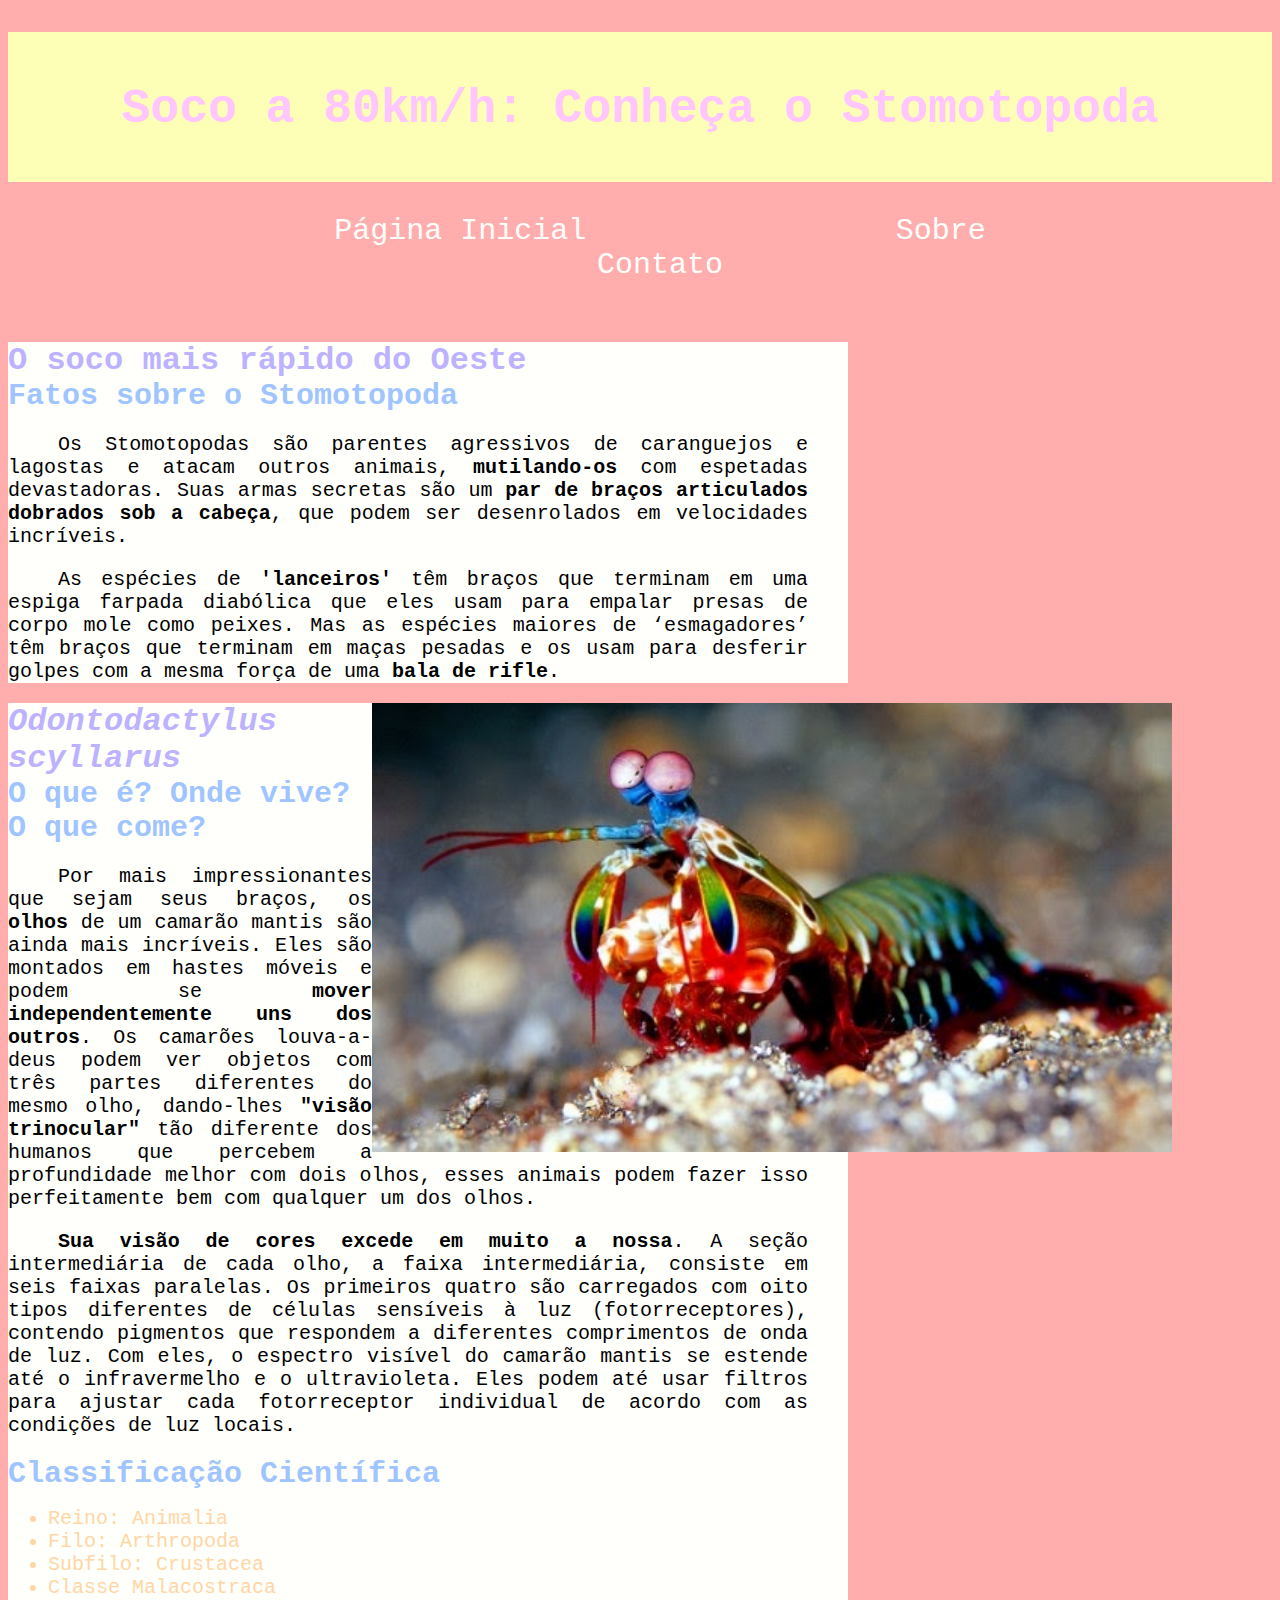
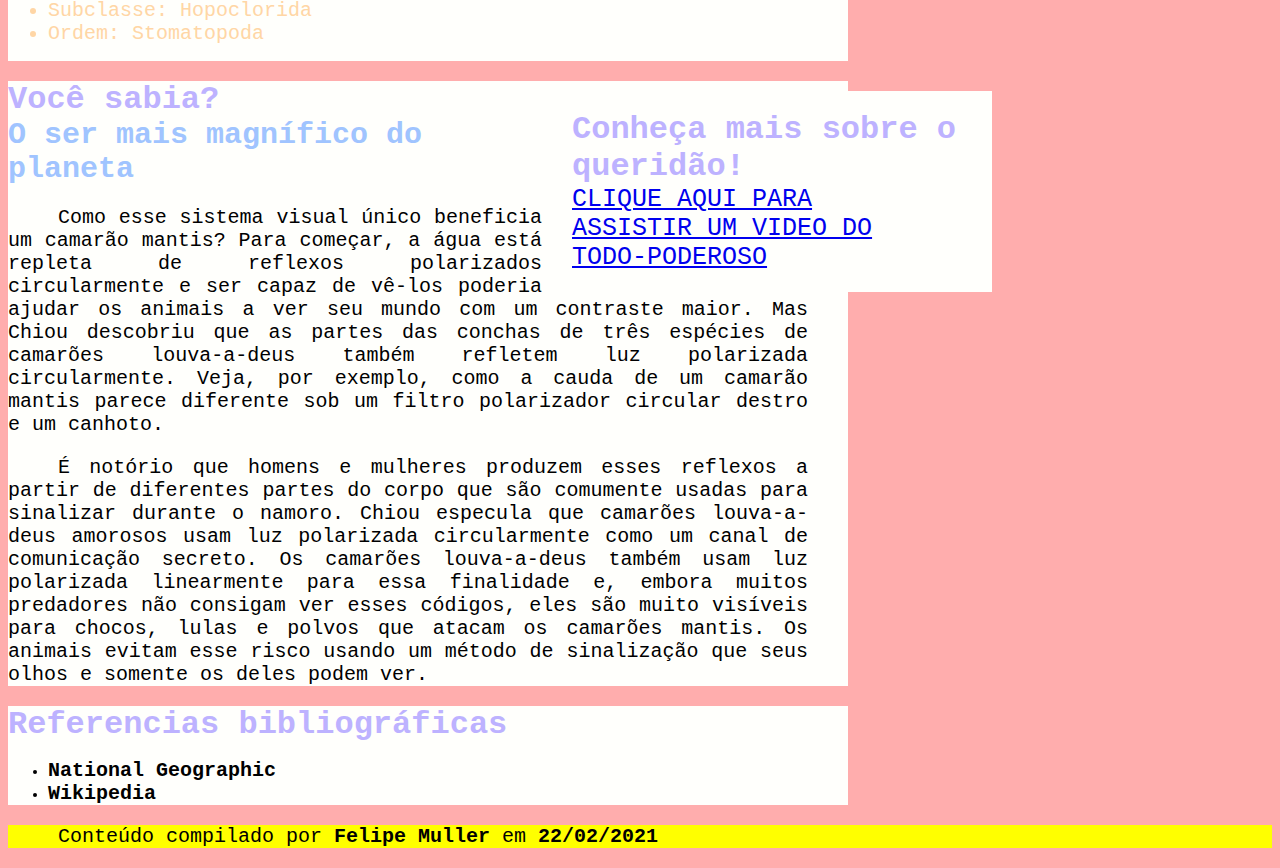
<file: exercises/bloco_3/dia_4/index.html>
<!DOCTYPE html>
<html>
  <head>
    <meta charset="UTF-8" />
    <meta name="viewport" content="width=device-width" />
    <link rel="stylesheet" href="style.css">
  </head>
  <body>



    <header>
        <section id="tittle-container">
            <h1 id="tittle">Soco a 80km/h: Conheça o Stomotopoda</h1>
        </section>
        <nav id="main-nav">
            <ul>
                <li><a class="nav-link" href="">Página Inicial</a></li>
                <li><a class="nav-link" href="">Sobre</a></li>
                <li><a class="nav-link" href="">Contato</a></li>
            </ul>           
        </nav>
    </header>



    <main>
        <article id="facts">
            <h2>O soco mais rápido do Oeste</h2>
            <h3>Fatos sobre o Stomotopoda</h3>
            <p>
                Os Stomotopodas são parentes agressivos de caranguejos e lagostas e atacam outros animais, <b>mutilando-os</b> com espetadas devastadoras.
                Suas armas secretas são um <b>par de braços articulados dobrados sob a cabeça</b>, 
                que podem ser desenrolados em velocidades incríveis.</p>
                <p>As espécies de <b>'lanceiros'</b> têm braços que terminam em uma espiga farpada diabólica que eles usam para empalar
                presas de corpo mole como peixes. Mas as espécies maiores de ‘esmagadores’
                têm braços que terminam em maças pesadas e os usam para desferir golpes com a mesma força de uma <b>bala de rifle</b>.
            </p>

        </article>
        <img id="camarao" src="images/mantis-shrimp.jpg" alt="foto do odontodactylus scyllarus">
        
        <section class="sections">
            <article id="infos">
                <h2><i>Odontodactylus scyllarus</i></h2>
                <h3>O que é? Onde vive? O que come?</h3>
                <p>
                    Por mais impressionantes que sejam seus braços, os <b>olhos</b> de um camarão mantis são ainda mais incríveis. Eles são montados em hastes móveis e podem se <b>mover independentemente uns dos outros</b>. Os camarões louva-a-deus podem ver objetos com três partes diferentes do mesmo olho, dando-lhes <b>"visão trinocular"</b> tão diferente dos humanos que percebem a profundidade melhor com dois olhos, esses animais podem fazer isso perfeitamente bem com qualquer um dos olhos.
                </p>
                <p><b>Sua visão de cores excede em muito a nossa</b>. A seção intermediária de cada olho, a faixa intermediária, consiste em seis faixas paralelas. Os primeiros quatro são carregados com oito tipos diferentes de células sensíveis à luz (fotorreceptores), contendo pigmentos que respondem a diferentes comprimentos de onda de luz. Com eles, o espectro visível do camarão mantis se estende até o infravermelho e o ultravioleta. Eles podem até usar filtros para ajustar cada fotorreceptor individual de acordo com as condições de luz locais.
                </p>
                <section id="table">
                    <table>
                        <h3>Classificação Científica</h3>
                        <ul>
                            <li>Reino: Animalia</li>
                            <li>Filo: Arthropoda</li>
                            <li>Subfilo: Crustacea</li>
                            <li>Classe Malacostraca</li>
                            <li>Subclasse: Hopoclorida</li>
                            <li>Ordem: Stomatopoda</li>
                        </ul>
                    </table>
                </section>
            </article>
        </section>
        <aside id="side-bar">
            <div id="float-container">
                <h2>Conheça mais sobre o queridão!</h2>
                <a href="https://www.youtube.com/watch?v=nn2uYR5mV84&ab_channel=TempoSelvagemAnimais" target="_blank">CLIQUE AQUI PARA ASSISTIR UM VIDEO DO TODO-PODEROSO</a>

            </div>

            
        </aside>
        <section class="sections">
            <article id="intersting">
                <h2>Você sabia?</h2>
                <h3>O ser mais magnífico do planeta</h3>
                <p>
                    Como esse sistema visual único beneficia um camarão mantis? Para começar, a água está repleta de reflexos polarizados circularmente e ser capaz de vê-los poderia ajudar os animais a ver seu mundo com um contraste maior. Mas Chiou descobriu que as partes das conchas de três espécies de camarões louva-a-deus também refletem luz polarizada circularmente. Veja, por exemplo, como a cauda de um camarão mantis parece diferente sob um filtro polarizador circular destro e um canhoto.
                </p>
                <p>
                    É notório que homens e mulheres produzem esses reflexos a partir de diferentes partes do corpo que são comumente usadas para sinalizar durante o namoro. Chiou especula que camarões louva-a-deus amorosos usam luz polarizada circularmente como um canal de comunicação secreto. Os camarões louva-a-deus também usam luz polarizada linearmente para essa finalidade e, embora muitos predadores não consigam ver esses códigos, eles são muito visíveis para chocos, lulas e polvos que atacam os camarões mantis. Os animais evitam esse risco usando um método de sinalização que seus olhos e somente os deles podem ver.

                </p>
            </article>
            
        </section>
        
        <section class="sections">
            <article id="ref">
                <h2>Referencias bibliográficas</h2>
                <ul>
                    <li class="ref-link"><a href="https://www.nationalgeographic.com/science/article/mantis-shrimps-have-a-unique-way-of-seeing" target="_blank">National Geographic</a></li>
                    <li class="ref-link"><a href="https://pt.wikipedia.org/wiki/Stomatopoda" target="_blank">Wikipedia</a></li>
                </ul>
            </article>
        </section>

    </main>
    <footer>
        <p>
            Conteúdo compilado por <b>Felipe Muller</b> em <b>22/02/2021</b>
        </p>
    </footer>
  </body>
</html>
</file>
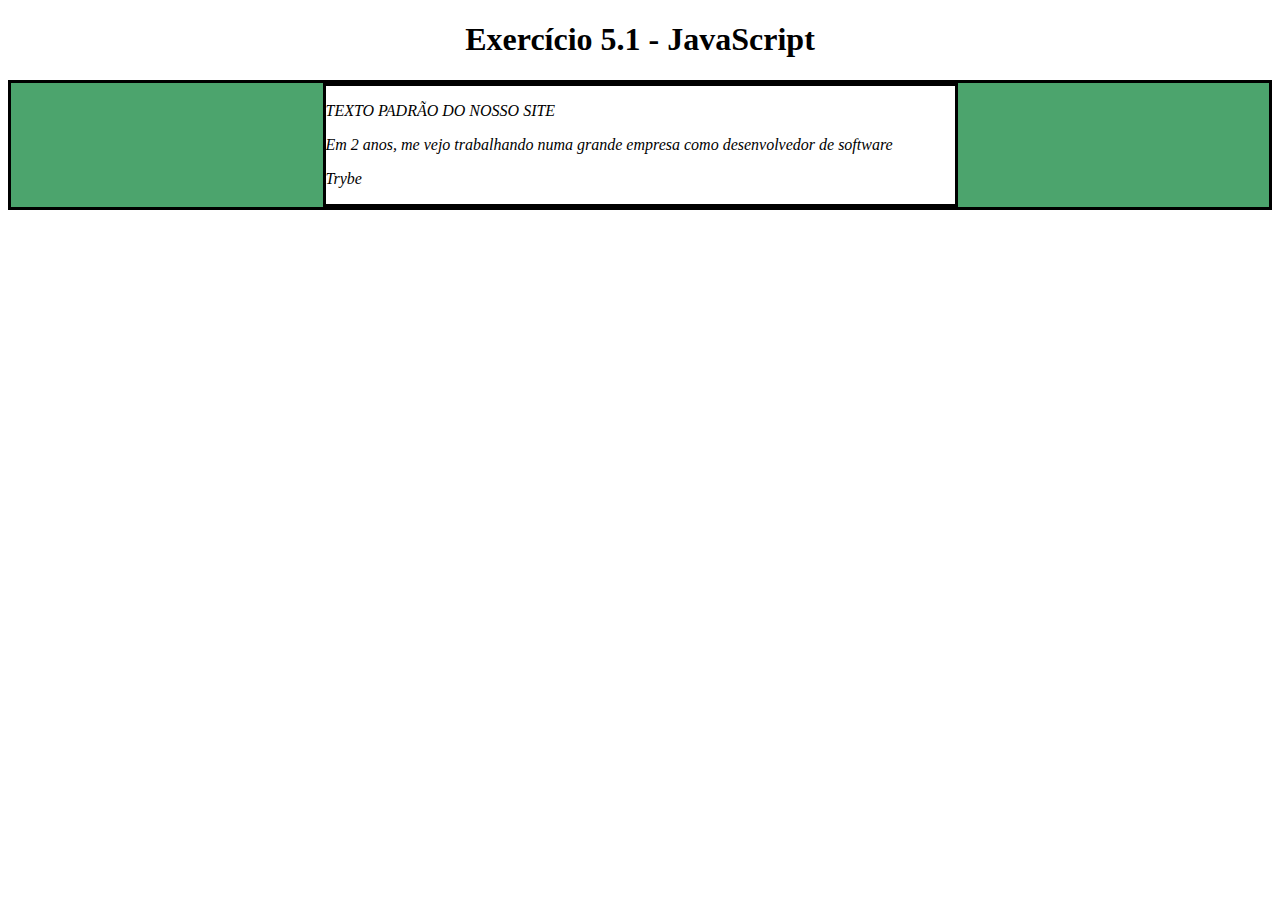
<file: exercises/bloco_5/dia_1/index.html>
<!DOCTYPE html>
<html>
  <head>
    <meta charset="UTF-8" />
    <meta name="viewport" content="width=device-width" />
    <title>Exercício 5.1</title>

    <style>
      div {
        border-color: black;
        border-style: solid;
      }
      .title {
        text-align: center;
      }

      .main-content {
        background-color: yellow;
      }

      .main-content .center-content {
        background-color: red;
        width: 50%;
        margin: 0 auto;
      }

      .main-content .center-content p {
        font-style: italic;
      }
    </style>
  </head>
  <body>
    <h1 class="title">Exercício 5.1 - JavaEscripito </h1>
    <div class="main-content">
      <div class="center-content">
        <p>Texto padrão do nosso site</p>
        <p>-----</p>
        <p>Trybe</p>
      </div>
    </div>
    <script>
      function changeText() {
        document.getElementsByTagName('p')[1].innerHTML = 'Em 2 anos, me vejo trabalhando numa grande empresa como desenvolvedor de software';
      }
      changeText();

      function changeExternBoxColor(color) {
        document.getElementsByClassName('main-content')[0].style.backgroundColor = color;
      }
      changeExternBoxColor('rgb(76, 164, 109)');

      function changeInternBoxColor(color) {
        document.getElementsByClassName('center-content')[0].style.backgroundColor = color;
      }
      changeInternBoxColor('white');

      function changeTitle() {
        document.getElementsByTagName('h1')[0].innerHTML = 'Exercício 5.1 - JavaScript';
      }
      changeTitle();
      
      function upperCaseParagraph() {
        document.getElementsByTagName('p')[0].innerHTML = document.getElementsByTagName('p')[0].innerHTML.toUpperCase();
       
      }
      upperCaseParagraph();

      function printAllParagraphs() {
        let paragraph = document.getElementsByTagName('p');
        for (let index = 0; index < paragraph.length; index += 1) {
          console.log(paragraph[index].innerHTML);
        }
      }
      printAllParagraphs();

        /*
        Aqui você vai modificar os elementos já existentes utilizando apenas as funções:
        - document.getElementById()
        - document.getElementsByClassName()
        - document.getElementsByTagName()
 Crie uma função que mude o texto na tag <p> para uma descrição de como você se vê daqui a 2 anos. (Não gaste tempo pensando no texto e sim realizando o exercício)
 Crie uma função que mude a cor do quadrado amarelo para o verde da Trybe (rgb(76,164,109)).
 Crie uma função que mude a cor do quadrado vermelho para branco.
 Crie uma função que corrija o texto da tag <h1>.
 Crie uma função que modifique todo o texto da tag <p> para maiúsculo.
 Crie uma função que exiba o conteúdo de todas as tags <p> no console.
        */
    </script>
  </body>
</html>
</file>
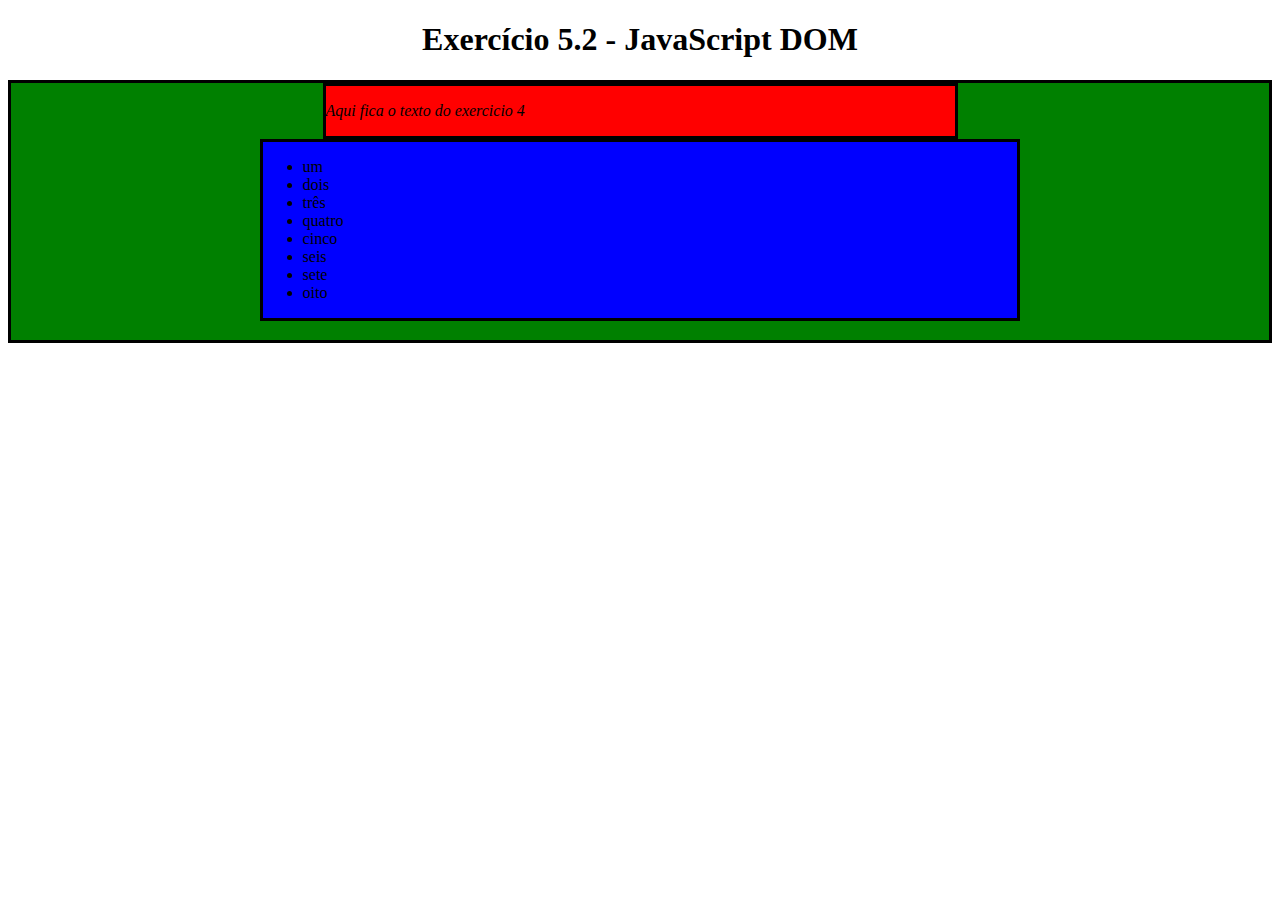
<file: exercises/bloco_5/dia_2/index.html>
<!DOCTYPE html>
<html>
  <head>
    <meta charset="UTF-8" />
    <meta name="viewport" content="width=device-width" />
    <title>Exercício 5.2</title>
    <style>
      div {
        border-color: black;
        border-style: solid;
      }

      .title {
        text-align: center;
      }

      .main-content {
        background-color: yellow;
      }

      .main-content .center-content {
        background-color: red;
        width: 50%;
        margin-left: auto;
        margin-right: auto;
      }

      .main-content .center-content p {
        font-style: italic;
      }

      .main-content .left-content {
        background-color: green;
        width: 60%;
        margin-left: 0;
        margin-right: auto;
      }

      .main-content .left-content .small-image {
        display: block;
        margin-left: auto;
        margin-right: auto;
        border-radius: 100%;
      }

      .main-content .right-content {
        background-color: blue;
        width: 60%;
        margin-left: auto;
        margin-right: 0;
      }

      .main-content .description {
        text-align: center;
      }
    </style>
  </head>
  <body>
    <script>
      // 1
      let title = document.createElement('h1');
      document.body.appendChild(title)
      title.innerHTML = 'Exercício 5.2 - JavaScript DOM';

      // 2
      let mainContent = document.createElement('div');
      mainContent.className = 'main-content';
      document.body.appendChild(mainContent);

      // 3
      let centerContent = document.createElement('div');
      centerContent.className = 'center-content';
      document.querySelector('.main-content').appendChild(centerContent);

      // 4
      let centerParagraph = document.createElement('p');
      centerParagraph.innerHTML = 'Aqui fica o texto do exercicio 4';
      document.querySelector('.center-content').appendChild(centerParagraph);

      // 5
      let leftContentDiv = document.createElement('div');
      leftContentDiv.className = 'left-content';
      document.querySelector('.main-content').appendChild(leftContentDiv);

      // 6
      let rightContentDiv = document.createElement('div');
      rightContentDiv.className = 'right-content';
      document.querySelector('.main-content').appendChild(rightContentDiv);

      // 7
      let image = document.createElement('img');
      image.src = 'https://picsum.photos/200';
      image.className = 'small-image';
      document.querySelector('.left-content').appendChild(image);

      // 8
      let list = document.createElement('ul');
      document.querySelector('.right-content').appendChild(list);
      let numbers = ['um', 'dois', 'três', 'quatro', 'cinco', 'seis', 'sete', 'oito', 'nove', 'dez'];
      for (let index = 0; index < numbers.length; index += 1) {
        let listElement = document.createElement('li');
        listElement.innerHTML = numbers[index];
        list.appendChild(listElement);
      }

      // 9
      for (index = 0; index <= 2; index += 1) {
      let lastTitles = document.createElement('h3');
      document.querySelector('.main-content').appendChild(lastTitles);
      }
      
      ////////////////////////////////

      // 1
      document.querySelector('h1').className = 'title';

      // 2
      let titlesH3 = document.querySelectorAll('h3');
      for (index = 0; index < titlesH3.length; index += 1) {
        titlesH3[index].className = 'description';
      }

      // 3 dica: leftContentDiv se refere ao caminho da div que deseja ser deletada
      leftContentDiv.parentNode.removeChild(leftContentDiv);

      // 4
      rightContentDiv.style.marginRight = 'auto';

      // 5
      document.querySelector('.center-content').parentNode.style.backgroundColor = 'green';

      // 6
      let linhasLista = document.querySelectorAll('li');
      for (let index = 0; index < linhasLista.length; index += 1) {
        if (index === (linhasLista.length-1) || index === (linhasLista.length-2)) {
          linhasLista[index].parentNode.removeChild(linhasLista[index]);
        }
      }
      

    </script>
  </body>
</html>
</file>
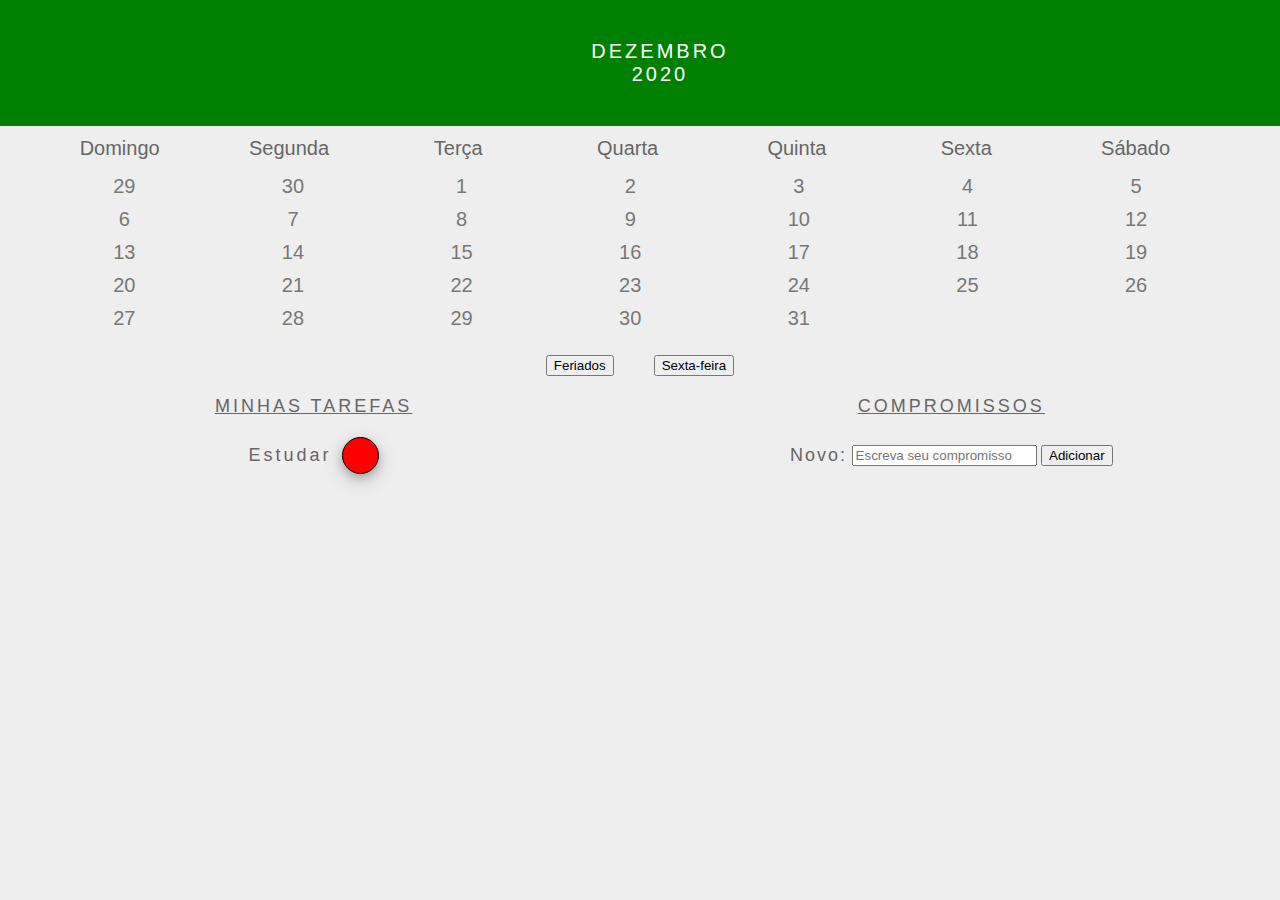
<file: exercises/bloco_5/dia_3/index.html>
<!DOCTYPE html>
<html>
  <head>
    <link rel="stylesheet" href="style.css">
    <meta charset="UTF-8" />
    <meta name="viewport" content="width=device-width" />
    <title>Calendar</title>
  </head>
  <body>
    <header class="month-container">
      <ul>
        <li id="month">Dezembro</li>
        <li id="year">2020</li>
      </ul>
    </header>
    <div class="week-days-container">
      <ul class="week-days">
      </ul>
    </div>
    <div class="days-container">
      <ul id="days">
      </ul>
    </div>
    <div class="buttons-container">
    </div>
    <section class="tasks-container">
      <div class="my-tasks">
        <h3>MINHAS TAREFAS</h3>
      </div>
      <div class="input-container">
        <h3>COMPROMISSOS</h3>
        <label for="task-input">Novo:</label>
        <input type="text"
          id="task-input"
          placeholder="Escreva seu compromisso"
        >
        <button id="btn-add">Adicionar</button>
      </div>
      <div class="task-list-container">
        <ul class="task-list">
        </ul>
      </div>
    </section>
    <script src="script.js"></script>
  </body>
</html>
</file>
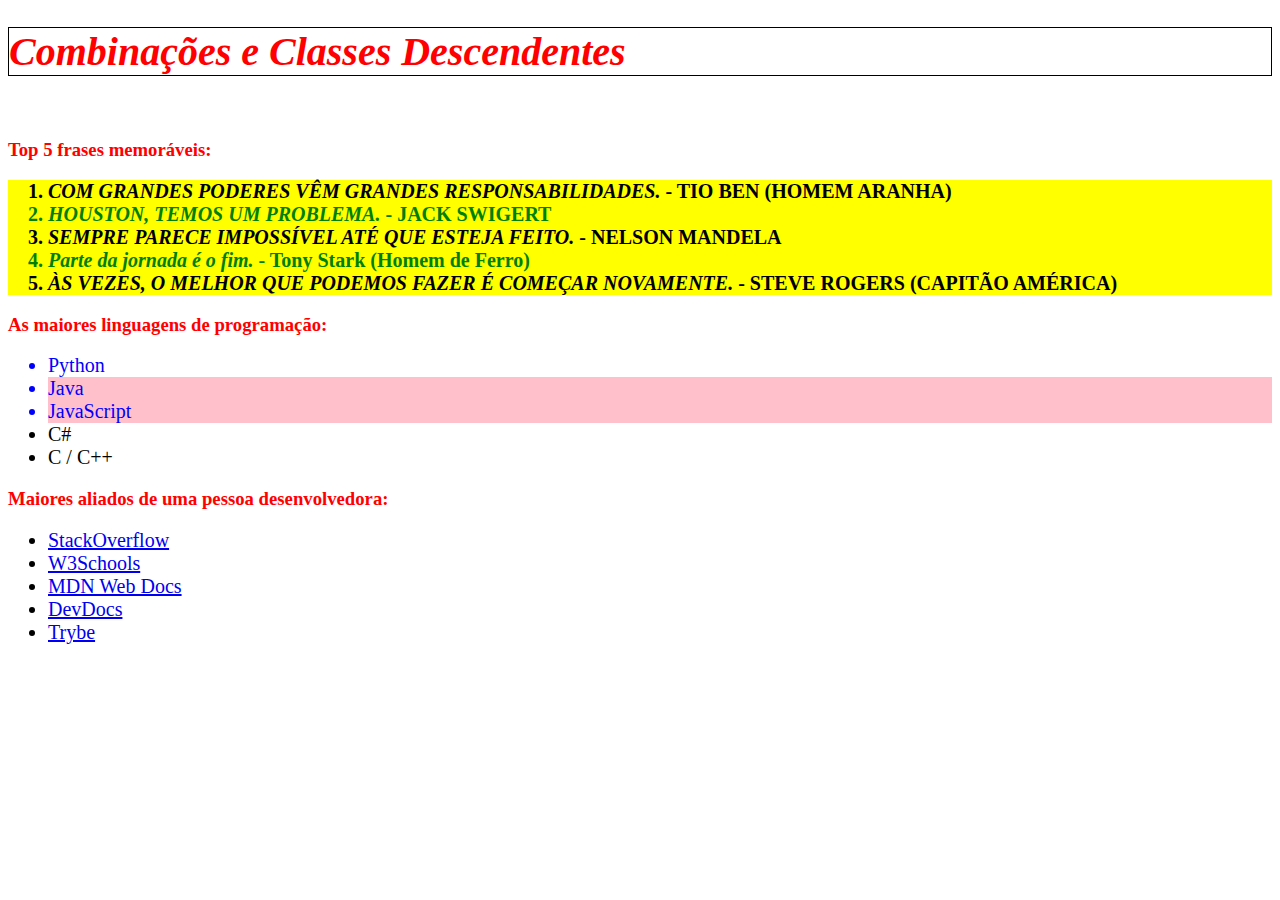
<file: exercises/bloco_3/dia_3/classes-descendentes/index.html>
<!DOCTYPE html>
<html lang="pt-br">
  <head>
    <meta charset="UTF-8">
    <link rel="stylesheet" href="style.css">
    <title>#GoTrybe</title>
  </head>
  <body>
    <h1 class="italico"><em>Combinações e Classes Descendentes</em></h1>
    <br />
    <h3>Top 5 frases memoráveis:</h3>
    <ol>
      <li class="impar primo italico"><em>Com grandes poderes vêm grandes responsabilidades.</em> - Tio Ben (Homem Aranha)</li>
      <li class="par primo italico"><em>Houston, temos um problema.</em> - Jack Swigert</li>
      <li class="impar primo italico"><em>Sempre parece impossível até que esteja feito.</em> - Nelson Mandela</li>
      <li class="par italico"><em>Parte da jornada é o fim.</em> - Tony Stark (Homem de Ferro)</li>
      <li class="impar primo italico"><em>Às vezes, o melhor que podemos fazer é começar novamente.</em> - Steve Rogers (Capitão América)</li>
    </ol>
    <h3>As maiores linguagens de programação:</h3>
    <ul> 
      <li class="primeiras">Python</li>
      <li class="java primeiras">Java</li>
      <li class="java primeiras">JavaScript</li>
      <li>C#</li>
      <li>C / C++</li>
    </ul>
         <div>
    <h3>Maiores aliados de uma pessoa desenvolvedora:</h3>
    <ul class="sites">

            <li >
              <a class="stack" href="https://pt.stackoverflow.com/">StackOverflow</a>
            </li>
            <li>
              <a class="w3" href="https://www.w3schools.com/">W3Schools</a>
            </li>
            <li>
              <a class="dev" href="https://developer.mozilla.org/pt-BR/">MDN Web Docs</a>
            </li>
            <li>
              <a class="doc" href="https://devdocs.io/">DevDocs</a>
            </li>
            <li>
              <a class="trybe" href="https://app.betrybe.com/">Trybe</a>
          </li>
        </div>
    </ul>
  </body>
</html>
</file>
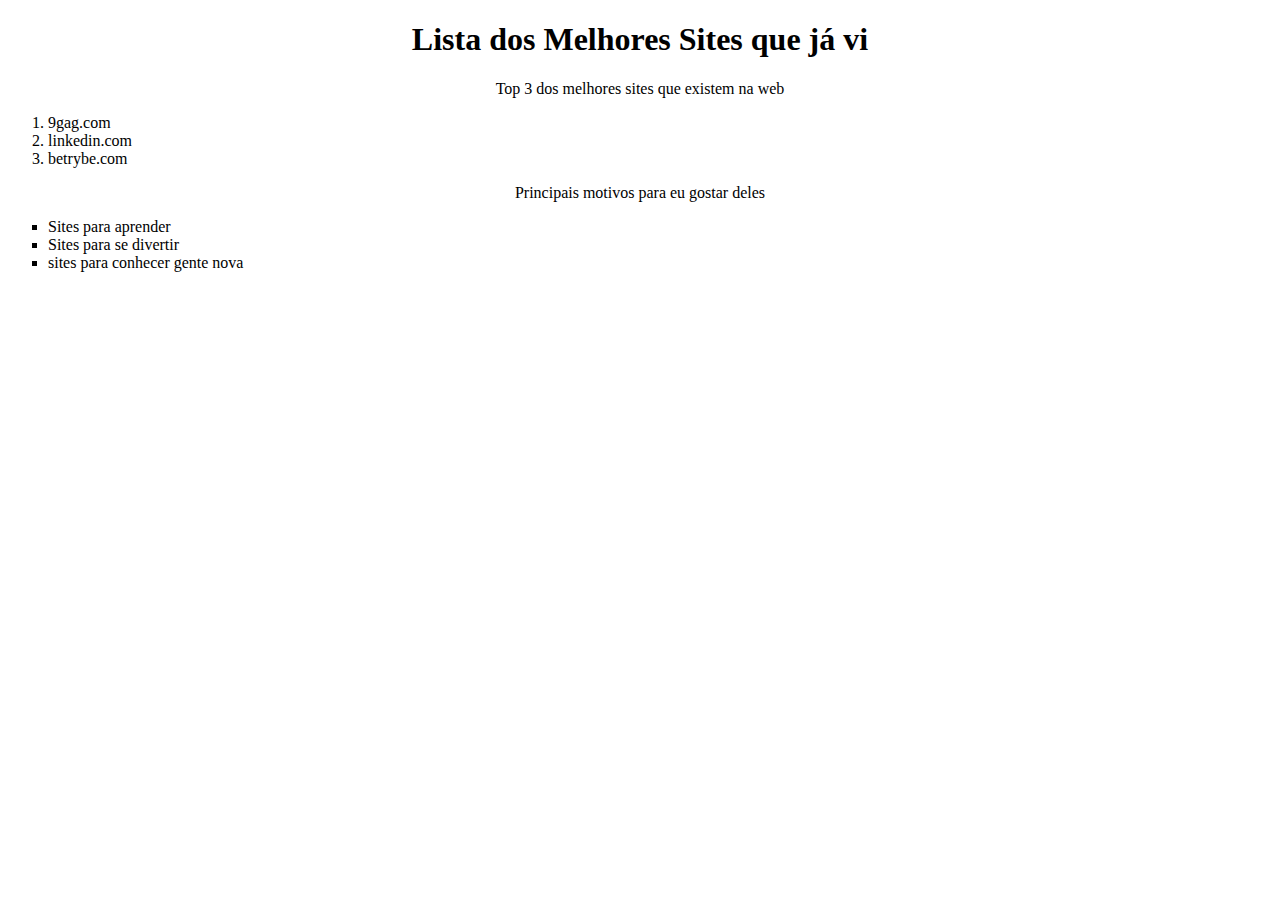
<file: exercises/bloco_3/dia_3/pseudoclasses/index.html>
<!DOCTYPE html>
<html lang="pt-br">
  <head>
    <meta charset="UTF-8">
    <title>Agrupando Seletores</title>
    <link rel="stylesheet" href="style.css">
  </head>
  <body>
    <h1>Lista dos Melhores Sites que já vi</h1>
    <p>Top 3 dos melhores sites que existem na web</p>
    <ol>
        <li>9gag.com</li>
        <li>linkedin.com</li>
        <li>betrybe.com</li>
    </ol>
    <!-- EXERCÍCIOS
 Adicione uma lista ordenada dos 3 melhores sites que você conhece.
 Crie um arquivo no mesmo diretório e nomeie-o de 'style.css'.
 Nesse arquivo .css, adicione os estilos para que:
1 O texto das tags 'h1' e 'p' estejam centralizados.
2 A cor de fundo da sua lista mude quando o cursor estiver sobre o item.
3 A fonte do item mude quando ele for clicado.

    -->
    <p>Principais motivos para eu gostar deles</p>
    <ul>
        <li>Sites para aprender</li>
        <li>Sites para se divertir</li>
        <li>sites para conhecer gente nova</li>
    </ul>
    <!-- EXERCÍCIOS
 Adicione uma lista não ordenada com, pelo menos, 3 características que você gosta.
 No 'style.css', adicione a propriedade 'list-style: none' para ambas as listas.

    -->
  </body>
</html>
</file>
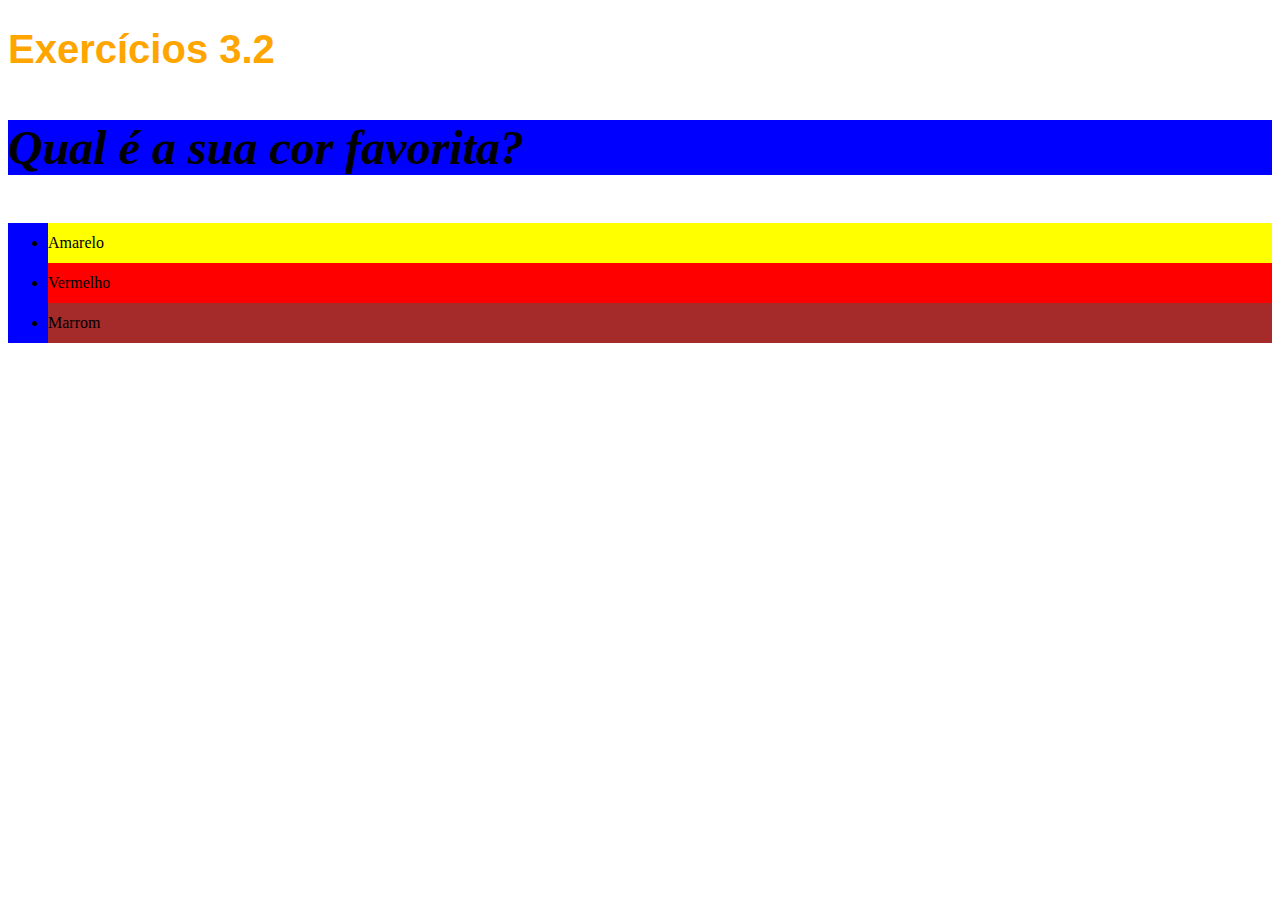
<file: exercises/bloco_3/dia_2/exercise-1.html>
<!DOCTYPE html>
<html lang="pt-br">
  <head>
    <link rel="stylesheet" type="text/css" href="style.css">
    <meta charset="UTF-8">
    <title>HTML</title>
    <style>
      /* h1 {
          text-decoration:wavy;
        font-size: 40px;
      font-family: Arial, Helvetica, sans-serif;
      color: orange;
      }
ul {
  line-height: 40px;
  text-align: justify;

  }
.style {
  background-color: blue;
  }
p { font-weight: 600;
font-size: 3em;
font-style:italic;
}
#yellow { background-color: yellow;}
#red { background-color: red;}
#brown { background-color: brown;}
body {
  font-size: 16px;
} */

    </style>
  </head>
  <body>
    <h1>Exercícios 3.2</h1>
    <p class="style">Qual é a sua cor favorita?</p>
    <ul class="style">
      <li id="yellow">Amarelo</li>
      <li id="red">Vermelho</li>
      <li id="brown">Marrom</li>
    </ul>

    <!-- Exercícios
    
     2 - Deixe o parágrafo com o font-weight 600
     3 - Modifique o font-size do body para 16px
     4 - Coloque o tamanho do parágrafo com o tamanho de 3 vezes o padrão do body
     5 - Explore as propriedades font-style, line-height, text-align e text-decoration
     6 - Troque a cor de fundo de cada item da lista para a cor correspondente ao texto
    -->
  </body>
</html>
</file>
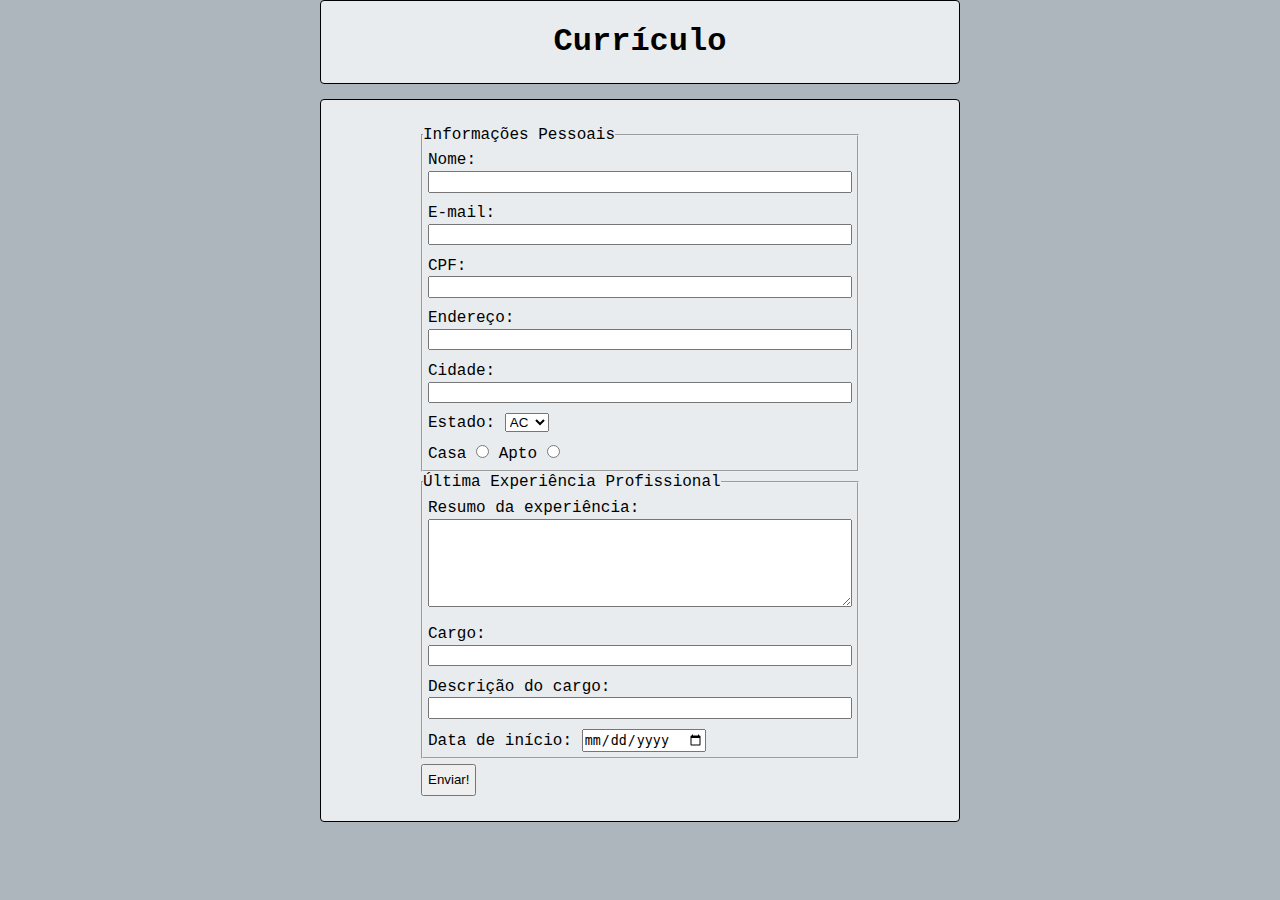
<file: exercises/bloco_6/dia_1/form.html>
<!DOCTYPE html>
<html lang="en">
<head>
  <meta charset="UTF-8">
  <meta http-equiv="X-UA-Compatible" content="IE=edge">
  <meta name="viewport" content="width=device-width, initial-scale=1.0">
  <title>Currículo</title>
  <link rel="stylesheet" href="style.css">
</head>
<body>
  <header>
    <h1>Currículo</h1>
  </header>
  <form action="" method="get">
    <div class="container">
      <fieldset class='first-fieldset'>
        <legend>Informações Pessoais</legend>

        <div class="line">
          <label for="name">Nome: 
            <input type="text" name="name" id="name" maxlength="40" required>
          </label>
        </div>

        <div class="line">
          <label for="email"> E-mail: 
            <input type="email" name="email" id="email" maxlength="50" required>
          </label>
        </div>

        <div class="line">
          <label for="cpf">CPF: 
            <input type="text" id='cpf' name='cpf' maxlength="11" required>
          </label>
        </div>

        <div class="line">
          <label for="adress">Endereço: 
            <input type="text" name="adress" id="adress" maxlength="200" required>
          </label>
        </div>

        <div class="line">
          <label for="city">Cidade: 
            <input type="text" name="city" id="city" maxlength="28" required>
          </label>
        </div>

        <div class="line">
          <label for="states">Estado: 
            <select name="states" id="states">
              <!-- criados via JS -->
            </select>
          </label>
        </div>

        <div class="line">
          <label for="house">Casa
            <input type="radio" name="type" id="house" value="house" required>
          </label>
          <label for="apto">Apto
            <input type="radio" name="type" id="apto" value='apto' required>
          </label>
        </div>
      </fieldset>

      <fieldset class="second-fieldset">
        <legend>Última Experiência Profissional</legend>

        <div class="line">
          <label for="resume">Resumo da experiência: 
            <textarea name="resume" id="resume" cols="60" rows="5" maxlength="1000" required></textarea>
          </label>
        </div>

        <div class="line">
          <label for="cargo">Cargo: 
            <input type="text" id='cargo' maxlength="40" required>
          </label>
        </div>

        <div class="line">
          <label for="description">Descrição do cargo: 
            <input type="text" id='description' maxlength="500" required>
          </label>
        </div>

        <div class="line">
          <label for="date">Data de início: 
            <input type="date" name="date" id="date" required>
          </label>
        </div>
      </fieldset>
      <button type='submit'>Enviar!</button>
    </div>
  </form>
  <script src="script.js"></script>
</body>
</html>
</file>
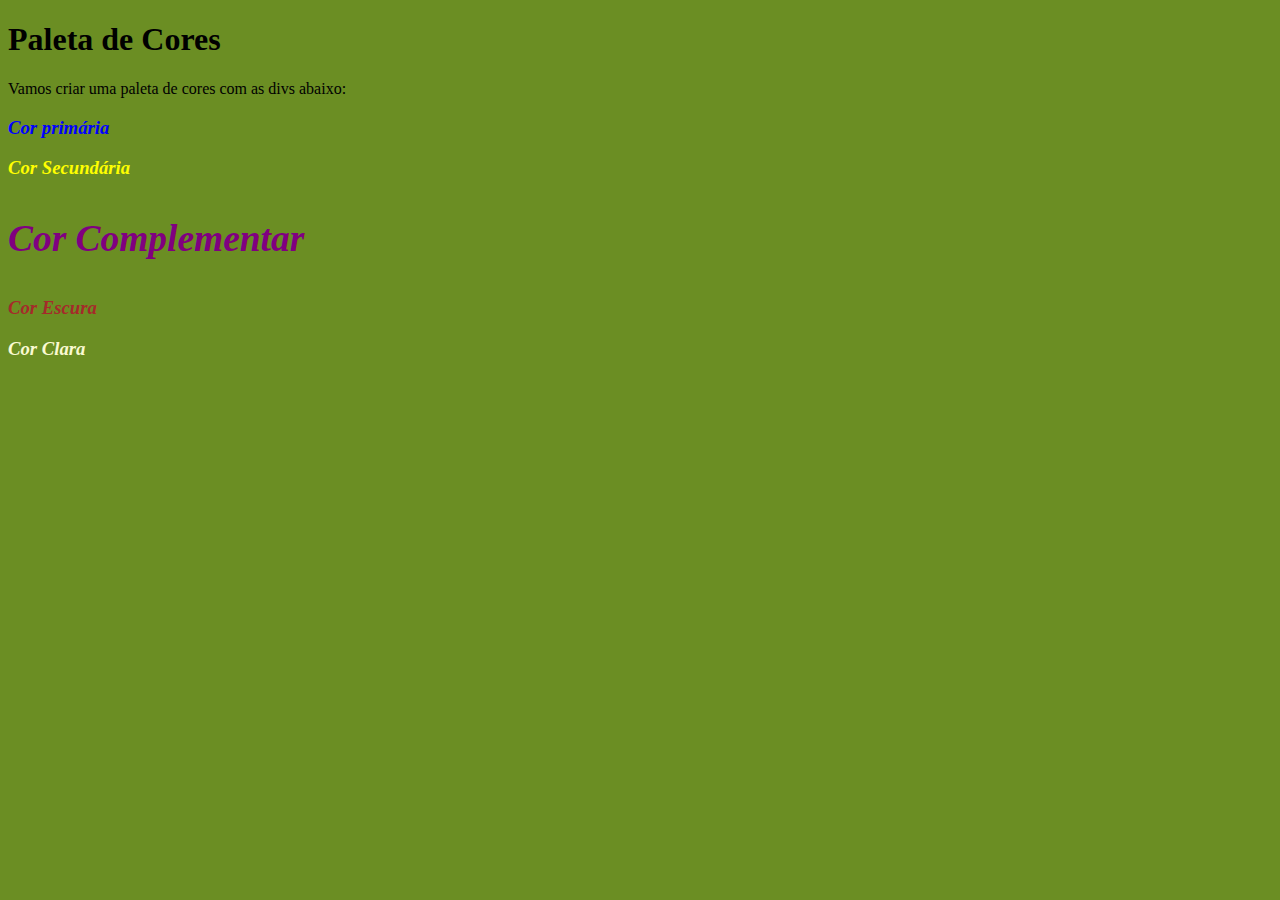
<file: exercises/bloco_3/dia_3/pseudoclasses/index2.html>
<!DOCTYPE html>
<html lang="pt-br">
  <head>
  <meta charset="UTF-8">
  <title>Pseudoclasses</title>
  <link rel="stylesheet" href="style2.css">
  </head>
  <body>
    <h1>Paleta de Cores</h1>
    <p>Vamos criar uma paleta de cores com as divs abaixo:</p>
    <div>
      <h3>Cor primária</h3>
    </div>
    <div>
      <h3>Cor Secundária</h3>
    </div>
    <div>
      <h3>Cor Complementar</h3>
    </div>
    <div>
      <h3>Cor Escura</h3>
    </div>
    <div>
      <h3>Cor Clara</h3>
    </div>
    <!-- EXERCÍCIOS
 Estilize as divs para que, ao passar o cursor por cima das mesmas, elas
      ganhem uma borda.
 Faça cada div ter uma cor própria.
 Estilize cada uma das tags <h3>.
 Faça a terceira div ser maior que as demais.
 Deixe as tags ímpares <h3> com o texto em itálico.

    -->
  </body>
</html>
</file>
<file: exercises/bloco_3/dia_4/style.css>
* {
    font-family: 'Courier New', Courier, monospace;
}

body {
    background-color: #ffadad;

}
p {
    width: 800px;
    font-size: 20px;
    text-align: justify;
    text-indent: 50px;
}
h2 {
    font-size: 2em;
    margin: auto;
    color: #bdb2ff;
}

h3 {
    font-size: 30px;
    margin: auto;
    color: #a0c4ff;
}

header h1 {
    background-color: #fdffb6;
    height: 100px;
    text-align: center;
    color: #ffc6ff;
    padding-top: 50px;
    font-size: 3em;
}

#main-nav li{
    display: inline-block;
    margin-left: 150px;
    margin-right: 150px;
}

#main-nav {
    text-align: center;
}

.nav-link {
    text-decoration: none;
    color: #fffffc;
    font-size: 30px;
}

main {
    margin-top: 60px;
}

#facts, #infos, #intersting, #ref {
    background-color: #fffffc;
    width: 840px;
}

.sections {
    margin-bottom: 20px;
}

#table li {
    font-size: 20px;
    color: #ffd6a5;
    width: 300px;
}

#table li:hover, .ref-link a:hover {
    color: blue;
}

.ref-link a { 
    text-decoration: none;
    font-size: 20px;
    font-weight: bold;
    color: black;
}

footer {
    background-color: yellow;
}

#float-container {
    background-color: #fffffc;
    margin: 10px;
    padding: 20px;
    width: 400px;
    display: inline-block;
    vertical-align: top;
    margin-bottom: 0;
    float: right;
    margin-right: 280px;
    
  }

#float-container a {
    
    display: inline-block;    
    width: 350px;
    font-size: 25px;
}

#camarao {
    float: right;
    margin-right: 100px;
    width: 800px;

}
</file>
<file: exercises/bloco_5/dia_3/style.css>
* {
  margin: 0;
}

body {
  font-family: Verdana, Geneva, Tahoma, sans-serif;
  background-color: #eee;
}

button {
  margin: 20px;
}

#btn-add {
  margin: 0;
}

.buttons-container {
  background-color: #eee;
  display: inline-block;
  text-align: center;
  width: 100%;
}

#days {
  margin: 0;
}

#days li {
  color: #777;
  display: inline-block;
  font-size:20px;
  margin: 5px 0;
  text-align: center;
  vertical-align: middle;
  width: 13.6%;
}

.input-container {
  width: 49%;
  height: 100px;
  display: inline-block;
}

input {
  margin-top: 8px;
}

label {
  color: #666;
  font-size: 18px;
  font-weight: 500;
  letter-spacing: 2px;
  vertical-align: middle;
}

.month-container {
  background: green;
  padding: 40px 25px;
  text-align: center;
}

.month-container ul li {
  color:white;
  font-size: 20px;
  letter-spacing: 3px;
  list-style-type: none;
  text-transform: uppercase;
}

.my-tasks {
  clear: both;
  float: left;
  height: 100px;
  vertical-align: middle;
  width: 49%;
}

.my-tasks div {
  border: 1px solid black;
  border-radius: 100%;
  box-shadow: 0 4px 8px 0 rgba(0, 0, 0, 0.2), 0 6px 20px 0 rgba(0, 0, 0, 0.19);
  display: inline-block;
  height: 35px;
  margin-left: 10px;
  vertical-align: middle;
  width: 35px;
}

.my-tasks div:hover {
  height: 45px;
  width: 45px;
}

.my-tasks span {
  color: #666;
  font-size: 18px;
  font-weight: 500;
  letter-spacing: 3px;
  padding-bottom: 10px;
  vertical-align: middle;
}

.tasks-container {
  height: 130px;
  justify-content: center;
  text-align: center;
  width: 100%;
}

.tasks-container h3 {
  color: #666;
  font-size: 18px;
  font-weight: 500;
  margin-bottom: 20px;
  text-decoration: underline;
  letter-spacing: 3px;
}

.task-list {
  margin-top: 20px;
}

.task-list-container {
  display: inline-block;
}

.task-list-container ul {
  list-style-type: none;
  padding: 0;
  color: #666;
  font-size: 18px;
  font-weight: 500;
  letter-spacing: 2px;
  vertical-align: middle;
}

.week-days-container {
  margin-left: 35px;
}

.week-days li {
  color: #666;
  display: inline-block;
  text-align: center;
  vertical-align: middle;
  width: 13.6%;
}

.week-days {
  font-size: 20px;
  margin: 0px;
  padding: 10px 0;
}
</file>
<file: exercises/bloco_3/dia_3/classes-descendentes/style.css>
ol {background-color: yellow;}

ol li.par {color: green;}
ol li.primo {text-transform: uppercase;}

h1, h2, h3, h4{color: red;}

h1.italico, h2.italico, h3.italico, h4.italico{
    font-size: 40px;
    border: solid black 1px;
}

li {font-size: 20px;}

li.italico {font-weight: 800;}

ul li.primeiras{color:blue;}
ul li.java{background-color: pink;}

a.stack:hover {font-size: bold;
color: orange;}
a.w3:hover, a.trybe:hover {font-size: bold;
color: green;}
a.dev:hover {font-size: bold;
color: black;}
a.doc:hover{font-size: bold;
color: yellow;}


/*
 - Faça com que todos os itens de Listas Ordenadas tenham uma cor de fundo amarela. Se a numeração do item for PAR, faça a cor de fonte ser verde. Se o número for considerado primo, utilize a propriedade text-transform para deixar o texto maiúsculo. (Dica: combinar classes pode ser útil aqui).
 - Faça todas as tags Header (h1, h2...) possuírem cor de fonte vermelha e, se alguma delas estiver em itálico, aumente seu tamanho para 40px e acrescente uma borda de 1px preta e sólida.
 - Faça todas as li's terem 20px de tamanho de fonte e, para todo texto em itálico dentro de alguma li, utilize a propriedade font-weight para deixá-lo negrito.
 - Na listagem de linguagens de programação, faça com que as 3 primeiras da lista possuam cor de fonte azul e, se alguma possuir "java*" no texto, utilize uma cor de fundo rosa.
 - (Bônus) Para cada link na lista de aliados da pessoa desenvolvedora, faça com que ao passar o mouse sobre cada um, o texto fique em negrito e assuma a cor de fonte "temática do site"
  Dica 1: Utilize o seletor :hover para controlar o passar do mouse.
  Dica 2: Sugestão de cores padrão. StackOverflow (laranja), W3Schools (verde), MDN (preta), DevDocs (amarela), Trybe (verde).

*/
</file>
<file: exercises/bloco_3/dia_3/pseudoclasses/style.css>
h1, p{
    text-align: center;
}
ul {list-style:square;}
li:hover {background-color: blue;
width: 200px;}
li:active {font-family: fantasy,sans-serif;}
li:focus {color: red;}
</file>
<file: exercises/bloco_3/dia_2/style.css>
h1 {
    text-decoration:wavy;
  font-size: 40px;
font-family: Arial, Helvetica, sans-serif;
color: orange;
}
ul {
line-height: 40px;
text-align: justify;

}
.style {
background-color: blue;
}
p { font-weight: 600;
font-size: 3em;
font-style:italic;
}
#yellow { background-color: yellow;}
#red { background-color: red;}
#brown { background-color: brown;}
body {
font-size: 16px;
}
</file>
<file: exercises/bloco_6/dia_1/style.css>
* {
  margin: 0;
  padding: 0;
  box-sizing: border-box;
  line-height: 1.3;
}

body {
  background-color: #adb5bd;
  font-family:'Courier New', Courier, monospace
}
header {
  background-color: #e9ecef;
  width: 50%;
  margin: auto;
  text-align: center;
  border: solid black 1px;
  border-radius: 4px;
  padding: 20px;
}

form {
  background-color: #e9ecef;
  width: 50%;
  margin: auto;
  margin-top: 15px;
  border: solid black 1px;
  border-radius: 4px;
}

.container {
  padding: 25px 100px;
}

.line, button {
  padding: 5px;
}

button {
  margin-top: 5px;
}

input[type=text], input[type=email] {
  width: 100%
}

textarea {
  width: 100%;
}
fieldset {
  width: 50%
  margin-left: auto;
}
</file>
<file: exercises/bloco_3/dia_3/pseudoclasses/style2.css>
body{background-color: olivedrab;}


div:hover { border: 5px solid blue;}
div:nth-of-type(1) {color:blue;}
div:nth-of-type(2) {color: yellow;}
div:nth-of-type(3) {color: purple;
                        font-size: 2em;}
div:nth-of-type(4) {color: brown;}
div:nth-of-type(5) {color: lightgoldenrodyellow;}

h3:nth-of-type(1) {font-family: fantasy, serif}
h3:nth-of-type(2) {font-style:italic}
h3:nth-of-type(3) {font-weight: 600;}
h3:nth-of-type(4) {font-kerning: initial;}
h3:nth-of-type(5) {font-family: sans-serif;}

h3 {font-style:italic;}
</file>
